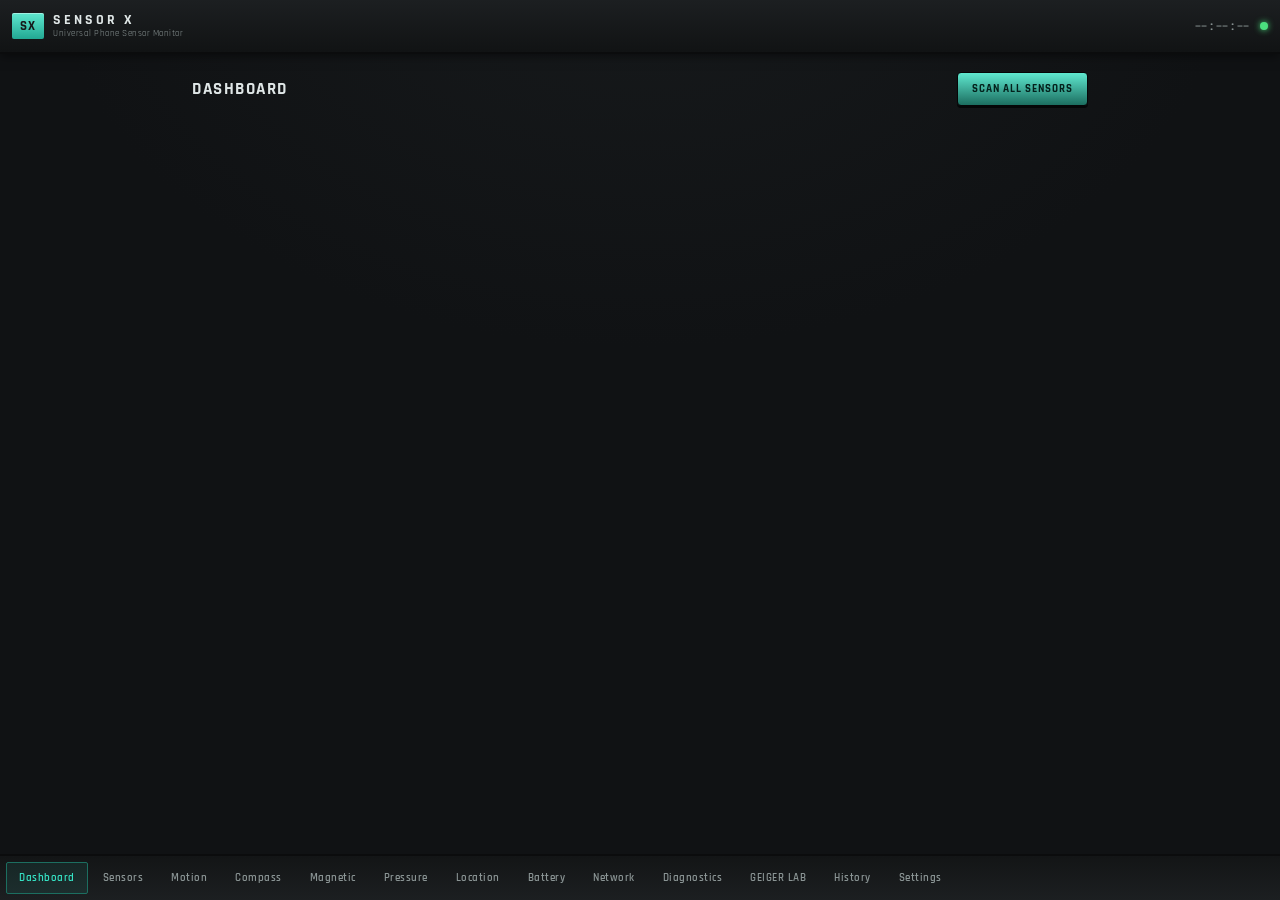
<file: index-4.html>
<!DOCTYPE html>
<html lang="fa" dir="ltr">
<head>
<meta charset="UTF-8" />
<meta name="viewport" content="width=device-width, initial-scale=1, viewport-fit=cover, user-scalable=no" />
<meta name="theme-color" content="#070a0c" />
<title>SENSOR X — Universal Phone Sensor Monitor</title>
<link rel="stylesheet" href="style.css" />
</head>
<body>

<div id="boot" class="boot">
  <div class="boot-mark">SENSOR·X</div>
  <div class="boot-sub">INITIALIZING INSTRUMENT CLUSTER</div>
  <div class="boot-bar"><div class="boot-bar-fill"></div></div>
</div>

<div id="alertBanner" class="alert-banner hidden"></div>

<header class="topbar">
  <div class="brand">
    <span class="brand-mark">SX</span>
    <div class="brand-text">
      <span class="brand-title">SENSOR X</span>
      <span class="brand-sub">Universal Phone Sensor Monitor</span>
    </div>
  </div>
  <div class="topbar-status">
    <span id="clock" class="clock">--:--:--</span>
    <span id="onlineDot" class="dot dot-ok" title="Connection"></span>
  </div>
</header>

<main id="pages">

  <!-- DASHBOARD -->
  <section id="page-dashboard" class="page active">
    <div class="page-head">
      <h1>Dashboard</h1>
      <button id="scanBtn" class="btn btn-primary">SCAN ALL SENSORS</button>
    </div>
    <div id="permBar" class="perm-bar"></div>
    <div id="cardGrid" class="card-grid"></div>
  </section>

  <!-- SENSORS / SCANNER -->
  <section id="page-sensors" class="page">
    <div class="page-head"><h1>Sensors</h1></div>
    <p class="hint">Runtime capability scan of every sensor and hardware API this browser exposes on this device.</p>
    <div id="scanResults" class="scan-list"></div>
  </section>

  <!-- MOTION -->
  <section id="page-motion" class="page">
    <div class="page-head"><h1>Motion Monitor</h1></div>
    <div class="motion-layout">
      <div class="phone3d-wrap">
        <div class="phone3d-scene">
          <div id="phone3d" class="phone3d">
            <div class="phone3d-face phone3d-front"><span class="phone3d-cam"></span></div>
            <div class="phone3d-face phone3d-back"></div>
            <div class="phone3d-face phone3d-top"></div>
            <div class="phone3d-face phone3d-bottom"></div>
            <div class="phone3d-face phone3d-left"></div>
            <div class="phone3d-face phone3d-right"></div>
          </div>
        </div>
        <div class="phone3d-readout">
          <div><span>PITCH</span><b id="motPitch">--</b></div>
          <div><span>ROLL</span><b id="motRoll">--</b></div>
          <div><span>YAW</span><b id="motYaw">--</b></div>
        </div>
      </div>
      <div id="motionCards" class="card-grid"></div>
    </div>
  </section>

  <!-- COMPASS -->
  <section id="page-compass" class="page">
    <div class="page-head"><h1>Compass</h1></div>
    <div class="compass-wrap">
      <div class="compass-dial-outer">
        <div id="compassDial" class="compass-dial">
          <span class="cp-n">N</span><span class="cp-e">E</span><span class="cp-s">S</span><span class="cp-w">W</span>
          <div id="compassNeedle" class="compass-needle"></div>
        </div>
        <div class="compass-heading"><b id="compassDeg">--°</b><span id="compassDir">--</span></div>
      </div>
      <div class="stat-row">
        <div class="stat-box"><span>Magnetic Heading</span><b id="compassMag">--</b></div>
        <div class="stat-box"><span>True Heading</span><b id="compassTrue">--</b></div>
        <div class="stat-box"><span>Calibration</span><b id="compassCal">--</b></div>
        <div class="stat-box"><span>Status</span><b id="compassStatus" class="status-tag">--</b></div>
      </div>
    </div>
  </section>

  <!-- MAGNETIC -->
  <section id="page-magnetic" class="page">
    <div class="page-head"><h1>Magnetic Field Detector</h1></div>
    <div id="magWarning" class="warn-line hidden">⚠ Rapid magnetic field change detected</div>
    <div class="stat-row">
      <div class="stat-box"><span>X (µT)</span><b id="magX">--</b></div>
      <div class="stat-box"><span>Y (µT)</span><b id="magY">--</b></div>
      <div class="stat-box"><span>Z (µT)</span><b id="magZ">--</b></div>
      <div class="stat-box"><span>Total Field (µT)</span><b id="magTotal">--</b></div>
      <div class="stat-box"><span>Peak (µT)</span><b id="magPeak">--</b></div>
      <div class="stat-box"><span>Average (µT)</span><b id="magAvg">--</b></div>
    </div>
    <div class="chart-card">
      <div class="chart-head"><span>Total Magnetic Field</span><span id="magStatusTag" class="status-tag">--</span></div>
      <canvas id="magChart" height="140"></canvas>
    </div>
    <p class="hint">Note: this instrument reports raw magnetic field strength only. It cannot identify specific materials or metal types with certainty.</p>
  </section>

  <!-- PRESSURE / ALTITUDE -->
  <section id="page-pressure" class="page">
    <div class="page-head"><h1>Barometer / Altitude</h1></div>
    <div class="stat-row">
      <div class="stat-box"><span>Pressure (hPa)</span><b id="presHpa">--</b></div>
      <div class="stat-box"><span>Pressure (kPa)</span><b id="presKpa">--</b></div>
      <div class="stat-box"><span>Pressure (mmHg)</span><b id="presMmhg">--</b></div>
      <div class="stat-box"><span>Est. Altitude (m)</span><b id="presAlt">--</b></div>
    </div>
    <div class="chart-card">
      <div class="chart-head"><span>Altitude Trend</span><span id="presStatusTag" class="status-tag">--</span></div>
      <canvas id="presChart" height="140"></canvas>
    </div>
    <p class="hint">Altitude derived from atmospheric pressure is an estimate: it depends on a reference sea-level pressure and current weather, and can drift by tens of meters.</p>
  </section>

  <!-- LOCATION -->
  <section id="page-location" class="page">
    <div class="page-head"><h1>Location Monitor</h1></div>
    <div class="stat-row">
      <div class="stat-box"><span>Latitude</span><b id="locLat">--</b></div>
      <div class="stat-box"><span>Longitude</span><b id="locLon">--</b></div>
      <div class="stat-box"><span>Accuracy (m)</span><b id="locAcc">--</b></div>
      <div class="stat-box"><span>Altitude (m)</span><b id="locAlt">--</b></div>
      <div class="stat-box"><span>Speed (m/s)</span><b id="locSpeed">--</b></div>
      <div class="stat-box"><span>Heading</span><b id="locHead">--</b></div>
      <div class="stat-box"><span>GPS Status</span><b id="locStatus" class="status-tag">--</b></div>
      <div class="stat-box"><span>Timestamp</span><b id="locTs">--</b></div>
    </div>
    <div id="mapWrap" class="map-wrap"><div class="map-placeholder">Grant location permission to display map</div></div>
  </section>

  <!-- BATTERY -->
  <section id="page-battery" class="page">
    <div class="page-head"><h1>Battery Monitor</h1></div>
    <div class="battery-visual">
      <div class="battery-shell"><div id="batteryFill" class="battery-fill"></div></div>
      <b id="batteryPct" class="battery-pct">--%</b>
    </div>
    <div class="stat-row">
      <div class="stat-box"><span>Status</span><b id="batteryChg" class="status-tag">--</b></div>
      <div class="stat-box"><span>Charging Time</span><b id="batteryChgTime">--</b></div>
      <div class="stat-box"><span>Discharging Time</span><b id="batteryDisTime">--</b></div>
    </div>
    <div class="chart-card">
      <div class="chart-head"><span>Battery History</span><span id="batteryStatusTag" class="status-tag">--</span></div>
      <canvas id="batteryChart" height="140"></canvas>
    </div>
  </section>

  <!-- NETWORK -->
  <section id="page-network" class="page">
    <div class="page-head"><h1>Network Monitor</h1></div>
    <div class="stat-row">
      <div class="stat-box"><span>Online</span><b id="netOnline" class="status-tag">--</b></div>
      <div class="stat-box"><span>Connection Type</span><b id="netType">--</b></div>
      <div class="stat-box"><span>Effective Type</span><b id="netEff">--</b></div>
      <div class="stat-box"><span>Downlink (Mbps, est.)</span><b id="netDown">--</b></div>
      <div class="stat-box"><span>RTT (ms, est.)</span><b id="netRtt">--</b></div>
      <div class="stat-box"><span>Save Data</span><b id="netSave">--</b></div>
    </div>
    <div id="netLog" class="log-box"></div>
  </section>

  <!-- DIAGNOSTICS -->
  <section id="page-diagnostics" class="page">
    <div class="page-head"><h1>Device Diagnostics</h1></div>
    <div id="diagGrid" class="stat-row"></div>
  </section>

  <!-- GEIGER LAB -->
  <section id="page-geiger" class="page">
    <div class="page-head"><h1>GEIGER LAB</h1></div>
    <div class="geiger-tabs">
      <button class="geiger-tab active" data-gmode="sim">SIMULATOR</button>
      <button class="geiger-tab" data-gmode="ext">EXTERNAL DETECTOR</button>
    </div>

    <div id="geigerSimPanel" class="geiger-panel">
      <div class="sim-banner">SIMULATION — NOT A REAL RADIATION MEASUREMENT</div>
      <div class="geiger-dial-wrap">
        <canvas id="geigerGauge" width="280" height="280"></canvas>
        <div class="geiger-center">
          <b id="geigerCpm">0</b>
          <span>CPM (simulated)</span>
        </div>
      </div>
      <div class="stat-row">
        <div class="stat-box"><span>CPS</span><b id="geigerCps">0</b></div>
        <div class="stat-box"><span>Pulse Count</span><b id="geigerPulses">0</b></div>
        <div class="stat-box"><span>Est. Level</span><b id="geigerLevel">Normal</b></div>
        <div class="stat-box"><span>Time</span><b id="geigerTime">00:00:00</b></div>
      </div>
      <div class="level-controls">
        <span>Level:</span>
        <button class="lvl-btn" data-lvl="low">Low</button>
        <button class="lvl-btn active" data-lvl="normal">Normal</button>
        <button class="lvl-btn" data-lvl="elevated">Elevated</button>
        <button class="lvl-btn" data-lvl="high">High</button>
        <button class="lvl-btn" data-lvl="extreme">Extreme</button>
      </div>
      <div class="chart-card">
        <div class="chart-head"><span>CPM History (60s)</span></div>
        <canvas id="geigerChart" height="120"></canvas>
      </div>
      <div class="sim-toggle-row">
        <button id="geigerToggle" class="btn btn-primary">START SIMULATOR</button>
        <label class="chk"><input type="checkbox" id="geigerSound" checked /> Click sound</label>
      </div>
    </div>

    <div id="geigerExtPanel" class="geiger-panel hidden">
      <p class="hint">Connect a real external radiation detector over Web Serial (USB) or Web Bluetooth (BLE). Data shown here comes only from the connected hardware — nothing is simulated in this mode.</p>
      <div class="stat-row">
        <div class="stat-box"><span>Detector Status</span><b id="extStatus" class="status-tag">Not Connected</b></div>
        <div class="stat-box"><span>CPM</span><b id="extCpm">--</b></div>
        <div class="stat-box"><span>CPS</span><b id="extCps">--</b></div>
        <div class="stat-box"><span>Total Counts</span><b id="extTotal">--</b></div>
        <div class="stat-box"><span>Dose Rate</span><b id="extDose">No calibration</b></div>
      </div>
      <div class="sim-toggle-row">
        <button id="extSerialBtn" class="btn btn-outline">CONNECT via USB / Web Serial</button>
        <button id="extBleBtn" class="btn btn-outline">CONNECT via Bluetooth (BLE)</button>
      </div>
      <div id="extLog" class="log-box"></div>
    </div>
  </section>

  <!-- HISTORY / RECORDING -->
  <section id="page-history" class="page">
    <div class="page-head"><h1>Sensor Recording</h1></div>
    <div class="sim-toggle-row">
      <button id="recStart" class="btn btn-primary">START RECORDING</button>
      <button id="recPause" class="btn btn-outline" disabled>PAUSE</button>
      <button id="recStop" class="btn btn-outline" disabled>STOP</button>
      <button id="recExportCsv" class="btn btn-outline" disabled>EXPORT CSV</button>
      <button id="recExportJson" class="btn btn-outline" disabled>EXPORT JSON</button>
    </div>
    <div class="stat-row">
      <div class="stat-box"><span>Status</span><b id="recStatus" class="status-tag">Idle</b></div>
      <div class="stat-box"><span>Samples</span><b id="recCount">0</b></div>
      <div class="stat-box"><span>Duration</span><b id="recDuration">00:00</b></div>
    </div>
    <p class="hint">Every recorded sample stores sensor, timestamp, value, unit, source and status.</p>
  </section>

  <!-- SETTINGS / ALERTS -->
  <section id="page-settings" class="page">
    <div class="page-head"><h1>Settings & Alerts</h1></div>
    <div class="settings-list" id="settingsList"></div>
  </section>

</main>

<nav class="navbar" id="navbar">
  <button class="nav-btn active" data-page="dashboard"><span>Dashboard</span></button>
  <button class="nav-btn" data-page="sensors"><span>Sensors</span></button>
  <button class="nav-btn" data-page="motion"><span>Motion</span></button>
  <button class="nav-btn" data-page="compass"><span>Compass</span></button>
  <button class="nav-btn" data-page="magnetic"><span>Magnetic</span></button>
  <button class="nav-btn" data-page="pressure"><span>Pressure</span></button>
  <button class="nav-btn" data-page="location"><span>Location</span></button>
  <button class="nav-btn" data-page="battery"><span>Battery</span></button>
  <button class="nav-btn" data-page="network"><span>Network</span></button>
  <button class="nav-btn" data-page="diagnostics"><span>Diagnostics</span></button>
  <button class="nav-btn nav-btn-geiger" data-page="geiger"><span>GEIGER LAB</span></button>
  <button class="nav-btn" data-page="history"><span>History</span></button>
  <button class="nav-btn" data-page="settings"><span>Settings</span></button>
</nav>

<script src="app.js"></script>
</body>
</html>
</file>
<file: style.css>
@import url('https://fonts.googleapis.com/css2?family=JetBrains+Mono:wght@400;500;700&family=Rajdhani:wght@500;600;700&display=swap');

:root{
  --console-bg:#101214;
  --console-bg-2:#0a0c0d;
  --metal-1:#3a3f43;
  --metal-2:#232629;
  --metal-3:#16181a;
  --bezel-dark:#0b0c0d;
  --face-cream:#eae5d6;
  --face-cream-2:#d6d0bc;
  --face-ink:#1c1a15;
  --needle-red:#c31f1f;
  --lcd-bg:#03100c;
  --lcd-text:#35e2c4;
  --lcd-amber:#ffb454;
  --lamp-green:#4be07f;
  --lamp-amber:#ffb454;
  --lamp-red:#ff4d4d;
  --lamp-off:#2a2e30;
  --screw:#6a6e70;
  --text:#dfe6e6;
  --text-dim:#8a9494;
  --mono:'JetBrains Mono','SFMono-Regular',Consolas,monospace;
  --tech:'Rajdhani',system-ui,sans-serif;
}

*{box-sizing:border-box; -webkit-tap-highlight-color:transparent;}
html,body{height:100%;}
body{
  margin:0;
  background:
    radial-gradient(1000px 700px at 50% -8%, #171a1c 0%, var(--console-bg) 60%),
    repeating-linear-gradient(45deg, rgba(255,255,255,.008) 0px, rgba(255,255,255,.008) 2px, transparent 2px, transparent 5px);
  color:var(--text);
  font-family:var(--tech);
  overflow-x:hidden;
  padding-top:60px;
  padding-bottom:78px;
}
h1,h2,h3{ font-family:var(--tech); }
@media (prefers-reduced-motion: reduce){ *{animation-duration:.001ms !important; transition-duration:.001ms !important;} }

/* ---------- boot ---------- */
.boot{
  position:fixed; inset:0; z-index:999; background:var(--console-bg);
  display:flex; flex-direction:column; align-items:center; justify-content:center; gap:14px;
  animation: bootOut .6s ease 1.5s forwards;
}
.boot-mark{ font-family:var(--tech); font-weight:700; font-size:30px; letter-spacing:8px; color:var(--lcd-text); text-shadow:0 0 20px rgba(53,226,196,.5); }
.boot-sub{ font-family:var(--mono); font-size:10px; letter-spacing:3px; color:var(--text-dim); }
.boot-bar{ width:180px; height:3px; background:#1c1f22; overflow:hidden; border-radius:2px; }
.boot-bar-fill{ height:100%; width:0%; background:var(--lcd-text); animation:bootFill 1.35s ease forwards; box-shadow:0 0 8px var(--lcd-text); }
@keyframes bootFill{ to{width:100%;} }
@keyframes bootOut{ to{opacity:0; visibility:hidden; pointer-events:none;} }

/* ---------- topbar ---------- */
.topbar{
  position:fixed; top:0; left:0; right:0; height:54px; z-index:50; display:flex; align-items:center; justify-content:space-between;
  padding:0 12px; background:linear-gradient(180deg,#1c1f21,#111314); border-bottom:2px solid var(--bezel-dark);
  box-shadow:0 2px 10px rgba(0,0,0,.5);
}
.brand{ display:flex; align-items:center; gap:9px; }
.brand-mark{ font-family:var(--tech); font-weight:700; font-size:13px; color:var(--metal-3); background:linear-gradient(180deg,#5fe8cf,#22a893); padding:5px 8px; border-radius:2px; letter-spacing:1px; box-shadow:0 1px 0 rgba(255,255,255,.4) inset; }
.brand-text{ display:flex; flex-direction:column; line-height:1.1; }
.brand-title{ font-family:var(--tech); font-weight:700; font-size:14px; letter-spacing:3px; }
.brand-sub{ font-size:9px; color:var(--text-dim); letter-spacing:.5px; }
.topbar-status{ display:flex; align-items:center; gap:10px; }
.clock{ font-family:var(--mono); font-size:12px; color:var(--text-dim); }
.dot{ width:8px; height:8px; border-radius:50%; }
.dot-ok{ background:var(--lamp-green); box-shadow:0 0 6px var(--lamp-green); }
.dot-bad{ background:var(--lamp-red); box-shadow:0 0 6px var(--lamp-red); }

.alert-banner{ position:fixed; top:54px; left:0; right:0; z-index:60; background:#2a1410; border-bottom:2px solid #5a2a1f; color:var(--lamp-amber); font-family:var(--mono); font-size:12px; padding:8px 14px; }
.hidden{ display:none !important; }

/* ---------- nav ---------- */
.navbar{
  position:fixed; bottom:0; left:0; right:0; z-index:50; display:flex; overflow-x:auto; gap:2px; padding:6px;
  background:linear-gradient(0deg,#1c1f21,#131516); border-top:2px solid var(--bezel-dark); scrollbar-width:none;
}
.navbar::-webkit-scrollbar{ display:none; }
.nav-btn{ flex:0 0 auto; background:transparent; border:1px solid transparent; color:var(--text-dim); font-family:var(--tech); font-weight:600; font-size:11px; letter-spacing:.5px; padding:8px 12px; border-radius:2px; cursor:pointer; white-space:nowrap; }
.nav-btn.active{ color:var(--lcd-text); border-color:#1c6e60; background:rgba(53,226,196,.08); }
.nav-btn-geiger.active{ color:var(--lamp-amber); border-color:#7a5320; background:rgba(255,180,84,.08); }

/* ---------- pages / panels ---------- */
main{ padding:12px; max-width:920px; margin:0 auto; }
.page{ display:none; animation:fadeIn .25s ease; }
.page.active{ display:block; }
@keyframes fadeIn{ from{opacity:0; transform:translateY(4px);} to{opacity:1; transform:translateY(0);} }
.page-head{ display:flex; align-items:center; justify-content:space-between; margin-bottom:10px; gap:10px; }
.page-head h1{ font-size:17px; letter-spacing:1.5px; margin:0; font-weight:700; text-transform:uppercase; }
.hint{ font-size:11.5px; color:var(--text-dim); line-height:1.6; margin:8px 2px 14px; font-family:var(--mono); }

/* console panel: the brushed-metal housing every instrument group sits in */
.panel{
  background:
    linear-gradient(155deg, var(--metal-1) 0%, var(--metal-2) 55%, var(--metal-3) 100%);
  border:1px solid #060708; border-radius:6px; padding:14px 12px; margin-bottom:14px; position:relative;
  box-shadow: 0 6px 16px rgba(0,0,0,.5), inset 0 1px 0 rgba(255,255,255,.06), inset 0 -2px 6px rgba(0,0,0,.5);
}
.panel-title{ font-family:var(--tech); font-weight:700; font-size:11px; letter-spacing:2px; color:#b9c3c3; text-transform:uppercase; margin-bottom:10px; display:flex; align-items:center; gap:6px; }
.panel-title small{ font-family:var(--mono); font-weight:400; font-size:9px; color:var(--text-dim); letter-spacing:.5px; }
.screw{ position:absolute; width:7px; height:7px; border-radius:50%; background:radial-gradient(circle at 35% 30%, #9a9e9f, var(--screw) 55%, #222 100%); box-shadow:0 1px 1px rgba(0,0,0,.6); }
.screw::after{ content:''; position:absolute; top:50%; left:50%; width:5px; height:1px; background:#3a3d3e; transform:translate(-50%,-50%) rotate(30deg); }
.screw.tl{ top:6px; left:6px; } .screw.tr{ top:6px; right:6px; } .screw.bl{ bottom:6px; left:6px; } .screw.br{ bottom:6px; right:6px; }

/* ---------- lamp panel (system status) ---------- */
.status-hero{ display:flex; align-items:center; justify-content:space-between; gap:10px; margin-bottom:12px; }
.status-hero-left{ display:flex; flex-direction:column; }
.status-word{ font-family:var(--tech); font-weight:700; font-size:11px; letter-spacing:3px; color:var(--text-dim); }
.status-value{ font-family:var(--tech); font-weight:700; font-size:26px; letter-spacing:2px; color:var(--lamp-green); text-shadow:0 0 10px rgba(75,224,127,.5); }
.status-stats{ display:grid; grid-template-columns:repeat(2,1fr); gap:6px 16px; margin-bottom:12px; }
.status-stats div{ display:flex; justify-content:space-between; font-family:var(--mono); font-size:11px; color:var(--text-dim); border-bottom:1px dashed #2c2f31; padding-bottom:4px; }
.status-stats b{ color:var(--text); }
.lamp-row{ display:grid; grid-template-columns:repeat(3,1fr); gap:8px; }
.lamp{ display:flex; flex-direction:column; align-items:center; gap:5px; background:var(--metal-3); border-radius:4px; padding:8px 4px; border:1px solid #050607; }
.lamp-bulb{ width:16px; height:16px; border-radius:50%; background:var(--lamp-off); box-shadow:inset 0 1px 3px rgba(0,0,0,.7); }
.lamp-bulb.on-green{ background:radial-gradient(circle at 35% 30%, #9fffc0, var(--lamp-green) 60%); box-shadow:0 0 10px var(--lamp-green), inset 0 1px 2px rgba(255,255,255,.4); }
.lamp-bulb.on-amber{ background:radial-gradient(circle at 35% 30%, #ffe0af, var(--lamp-amber) 60%); box-shadow:0 0 10px var(--lamp-amber), inset 0 1px 2px rgba(255,255,255,.4); }
.lamp-bulb.on-red{ background:radial-gradient(circle at 35% 30%, #ffb3b3, var(--lamp-red) 60%); box-shadow:0 0 10px var(--lamp-red), inset 0 1px 2px rgba(255,255,255,.4); animation:lampFlash 1s steps(2) infinite; }
@keyframes lampFlash{ 50%{ opacity:.35; } }
.lamp span{ font-family:var(--mono); font-size:8.5px; color:var(--text-dim); letter-spacing:.5px; }

/* ---------- scan button (mechanical) ---------- */
.scan-btn{
  width:100%; padding:14px; border-radius:6px; font-family:var(--tech); font-weight:700; font-size:13px; letter-spacing:2px;
  background:linear-gradient(180deg,#3a3f43,#1c1f21); color:#dfe6e6; border:1px solid #060708;
  box-shadow:0 3px 0 #050607, inset 0 1px 0 rgba(255,255,255,.15); cursor:pointer;
}
.scan-btn:active{ transform:translateY(2px); box-shadow:0 1px 0 #050607, inset 0 1px 0 rgba(255,255,255,.1); }
.scan-btn.scanning{ color:var(--lcd-text); }

/* ---------- instrument grid ---------- */
.instrument-grid{ display:grid; grid-template-columns:repeat(auto-fill,minmax(130px,1fr)); gap:10px; }
.instrument-grid.large{ grid-template-columns:repeat(auto-fill,minmax(180px,1fr)); }
.instrument{ display:flex; flex-direction:column; align-items:center; gap:6px; }
.instrument-label{ font-family:var(--tech); font-weight:600; font-size:10.5px; letter-spacing:1.5px; color:#b9c3c3; text-transform:uppercase; }

/* gauge bezel */
.gauge-bezel{
  position:relative; border-radius:50%; aspect-ratio:1/1; width:100%;
  background: conic-gradient(from 0deg, #3d4245, #16181a 10%, #4a4f52 20%, #16181a 30%, #3d4245 40%, #16181a 50%, #4a4f52 60%, #16181a 70%, #3d4245 80%, #16181a 90%, #3d4245 100%);
  padding:6%;
  box-shadow:0 4px 10px rgba(0,0,0,.55), inset 0 0 0 2px #050607;
}
.gauge-face-wrap{ position:relative; width:100%; height:100%; border-radius:50%; overflow:hidden; background:radial-gradient(circle at 50% 42%, var(--face-cream), var(--face-cream-2) 85%); box-shadow: inset 0 2px 6px rgba(0,0,0,.35), inset 0 -2px 4px rgba(255,255,255,.4); }
.gauge-face-wrap canvas{ display:block; width:100%; height:100%; }
.gauge-glass{
  position:absolute; inset:0; border-radius:50%; pointer-events:none;
  background: radial-gradient(circle at 32% 22%, rgba(255,255,255,.55) 0%, rgba(255,255,255,.12) 18%, transparent 42%);
}
.gauge-digital{
  position:absolute; left:50%; bottom:16%; transform:translateX(-50%); background:var(--lcd-bg); color:var(--lcd-text);
  font-family:var(--mono); font-size:11px; font-weight:700; padding:2px 6px; border-radius:2px; letter-spacing:.5px;
  box-shadow:inset 0 0 4px rgba(0,0,0,.8), 0 0 6px rgba(53,226,196,.25); white-space:nowrap;
}
.instrument-source{ font-family:var(--mono); font-size:8px; color:var(--text-dim); letter-spacing:.5px; text-align:center; }
.instrument-source.src-hw{ color:var(--lamp-green); }
.instrument-source.src-sim{ color:#c98bff; }
.instrument-source.src-na{ color:#5a6666; }

/* mini gauge for dashboard overview */
.instrument.mini .instrument-label{ font-size:9px; }
.instrument.mini .gauge-digital{ font-size:9px; padding:1px 4px; }

/* ---------- LCD counter boxes (GPS etc) ---------- */
.counter-grid{ display:grid; grid-template-columns:repeat(auto-fill,minmax(140px,1fr)); gap:8px; }
.counter{ background:var(--lcd-bg); border:2px solid var(--metal-3); border-radius:4px; padding:8px 10px; box-shadow:inset 0 0 6px rgba(0,0,0,.8); }
.counter span{ display:block; font-family:var(--tech); font-size:9px; letter-spacing:1px; color:#3f7a6c; text-transform:uppercase; margin-bottom:3px; }
.counter b{ font-family:var(--mono); font-size:15px; color:var(--lcd-text); text-shadow:0 0 4px rgba(53,226,196,.4); font-variant-numeric:tabular-nums; }
.counter.amber b{ color:var(--lcd-amber); text-shadow:0 0 4px rgba(255,180,84,.4); }

/* ---------- liquid battery tank ---------- */
.tank-wrap{ display:flex; align-items:center; gap:14px; justify-content:center; }
.tank-scale{ display:flex; flex-direction:column-reverse; justify-content:space-between; height:220px; font-family:var(--mono); font-size:9px; color:var(--text-dim); }
.tank-glass{ position:relative; width:88px; height:220px; border-radius:10px; background:linear-gradient(100deg, rgba(255,255,255,.06), rgba(255,255,255,.01) 40%, rgba(255,255,255,.08)); border:2px solid #4a4f52; box-shadow:inset 0 0 14px rgba(0,0,0,.6), 0 2px 8px rgba(0,0,0,.4); overflow:hidden; }
.tank-glass canvas{ position:absolute; inset:0; width:100%; height:100%; }
.tank-label{ text-align:center; margin-top:8px; }
.tank-label b{ display:block; font-family:var(--mono); font-size:22px; color:var(--lcd-text); text-shadow:0 0 8px rgba(53,226,196,.4); }
.tank-label span{ font-family:var(--tech); font-weight:600; font-size:10px; letter-spacing:2px; color:var(--text-dim); }
.flow-indicator{ font-family:var(--mono); font-size:10px; text-align:center; margin-top:4px; letter-spacing:1px; }
.flow-up{ color:var(--lamp-green); } .flow-down{ color:var(--lamp-amber); }

/* ---------- vertical signal meter ---------- */
.signal-wrap{ display:flex; align-items:flex-end; gap:5px; height:110px; justify-content:center; padding:10px; }
.signal-bar{ width:16px; border-radius:2px 2px 0 0; background:var(--metal-3); border:1px solid #050607; transition:background .3s; }
.signal-bar.on{ background:linear-gradient(180deg,#5fe8cf,#1c6e60); box-shadow:0 0 6px rgba(53,226,196,.4); }

/* ---------- toggle switches (geiger level) ---------- */
.switch-row{ display:flex; gap:8px; flex-wrap:wrap; justify-content:center; margin:10px 0; }
.toggle-sw{ display:flex; flex-direction:column; align-items:center; gap:5px; cursor:pointer; background:none; border:none; }
.toggle-sw-track{ width:26px; height:44px; background:var(--metal-3); border-radius:14px; border:1px solid #050607; position:relative; box-shadow:inset 0 2px 4px rgba(0,0,0,.6); }
.toggle-sw-knob{ position:absolute; left:3px; top:3px; width:20px; height:20px; border-radius:50%; background:linear-gradient(180deg,#8b9194,#3a3f43); box-shadow:0 1px 2px rgba(0,0,0,.5); transition:transform .2s; }
.toggle-sw.active .toggle-sw-knob{ transform:translateY(18px); background:linear-gradient(180deg,#7bf0d4,#1c6e60); }
.toggle-sw span{ font-family:var(--mono); font-size:8.5px; color:var(--text-dim); letter-spacing:.5px; }
.toggle-sw.active span{ color:var(--lcd-text); }

/* ---------- rotary knob ---------- */
.knob-wrap{ display:flex; flex-direction:column; align-items:center; gap:6px; }
.knob{ width:52px; height:52px; border-radius:50%; background:conic-gradient(from 0deg,#4a4f52,#1c1f21 15%,#4a4f52 30%,#1c1f21 45%,#4a4f52 60%,#1c1f21 75%,#4a4f52 90%,#1c1f21 100%); position:relative; box-shadow:0 3px 6px rgba(0,0,0,.5), inset 0 0 0 2px #050607; cursor:pointer; }
.knob::after{ content:''; position:absolute; top:4px; left:50%; width:3px; height:16px; background:var(--lcd-text); border-radius:2px; transform-origin:50% 22px; transform:translateX(-50%) rotate(var(--ang,0deg)); box-shadow:0 0 4px rgba(53,226,196,.6); }
.knob-label{ font-family:var(--mono); font-size:9px; color:var(--text-dim); letter-spacing:.5px; }
.knob-value{ font-family:var(--mono); font-size:10px; color:var(--lcd-text); }

/* ---------- charts ---------- */
.chart-card{ background:var(--metal-3); border:1px solid #050607; border-radius:4px; padding:10px; margin-bottom:14px; box-shadow:inset 0 0 8px rgba(0,0,0,.5); }
.chart-head{ display:flex; justify-content:space-between; align-items:center; margin-bottom:6px; font-family:var(--mono); font-size:10px; color:var(--text-dim); }
.chart-card canvas{ width:100%; display:block; }

/* ---------- status/source tags ---------- */
.status-tag{ font-family:var(--mono); font-size:9px; padding:2px 5px 2px 13px; border-radius:2px; letter-spacing:.5px; border:1px solid #333; position:relative; background:#0d0f10; }
.status-tag::before{ content:''; position:absolute; left:5px; top:50%; transform:translateY(-50%); width:5px; height:5px; border-radius:50%; background:currentColor; }
.status-available{ color:var(--lamp-green); border-color:#1f4a30; }
.status-available.status-tag::before{ animation:ledPulse 1.6s ease-in-out infinite; }
@keyframes ledPulse{ 0%,100%{opacity:1; box-shadow:0 0 4px currentColor;} 50%{opacity:.3; box-shadow:none;} }
.status-unavailable{ color:var(--text-dim); border-color:#333; }
.status-unsupported{ color:#5a6666; border-color:#333; }
.status-permission{ color:var(--lamp-amber); border-color:#5a3f1c; }
.status-simulated{ color:#c98bff; border-color:#4a2f6e; }

/* ---------- scan list ---------- */
.scan-list{ display:flex; flex-direction:column; gap:6px; }
.scan-row{ display:flex; align-items:center; justify-content:space-between; background:var(--metal-3); border:1px solid #050607; border-radius:4px; padding:9px 11px; }
.scan-row-name{ font-size:12px; font-family:var(--tech); font-weight:600; }
.scan-row-tag{ font-family:var(--mono); font-size:10.5px; padding-left:14px; position:relative; }
.scan-row-tag::before{ content:''; position:absolute; left:0; top:50%; transform:translateY(-50%); width:6px; height:6px; border-radius:50%; background:currentColor; }
.scan-ok{ color:var(--lamp-green); } .scan-perm{ color:var(--lamp-amber); } .scan-unsup{ color:#5a6666; } .scan-off{ color:var(--text-dim); } .scan-sim{ color:#c98bff; }

/* ---------- motion 3d platform ---------- */
.phone3d-scene{ width:100%; height:200px; display:flex; align-items:center; justify-content:center; perspective:700px; }
.phone3d{ width:80px; height:160px; position:relative; transform-style:preserve-3d; transform:rotateX(0) rotateY(0); transition:transform .08s linear; }
.phone3d-face{ position:absolute; border:1px solid #1c6e60; background:rgba(53,226,196,.06); }
.phone3d-front,.phone3d-back{ width:80px; height:160px; }
.phone3d-front{ transform:translateZ(6px); background:rgba(53,226,196,.12); }
.phone3d-back{ transform:translateZ(-6px) rotateY(180deg); }
.phone3d-top,.phone3d-bottom{ width:80px; height:12px; left:0; }
.phone3d-top{ transform:rotateX(90deg) translateZ(6px); }
.phone3d-bottom{ transform:rotateX(-90deg) translateZ(154px); }
.phone3d-left,.phone3d-right{ width:12px; height:160px; top:0; }
.phone3d-left{ transform:rotateY(-90deg) translateZ(6px); }
.phone3d-right{ transform:rotateY(90deg) translateZ(74px); }

/* ---------- radar (gps) ---------- */
.radar-wrap{ display:flex; justify-content:center; margin:10px 0; }
.radar{ width:180px; height:180px; border-radius:50%; position:relative; background:radial-gradient(circle, #051a14 0%, #03100c 80%); border:2px solid #1c6e60; overflow:hidden; box-shadow:0 0 16px rgba(53,226,196,.15) inset; }
.radar-ring{ position:absolute; border:1px solid rgba(53,226,196,.25); border-radius:50%; }
.radar-sweep{ position:absolute; left:50%; top:50%; width:50%; height:2px; background:linear-gradient(90deg, rgba(53,226,196,.9), transparent); transform-origin:0 50%; animation:radarSpin 3s linear infinite; }
@keyframes radarSpin{ to{ transform:rotate(360deg); } }
.radar-blip{ position:absolute; left:50%; top:50%; width:8px; height:8px; border-radius:50%; background:var(--lcd-text); box-shadow:0 0 8px var(--lcd-text); transform:translate(-50%,-50%); }

/* ---------- record button ---------- */
.rec-btn{ width:66px; height:66px; border-radius:50%; background:radial-gradient(circle at 35% 30%,#5a5f62,#1c1f21); border:2px solid #050607; box-shadow:0 3px 8px rgba(0,0,0,.5); display:flex; align-items:center; justify-content:center; cursor:pointer; }
.rec-btn::after{ content:''; width:24px; height:24px; border-radius:50%; background:var(--lamp-red); box-shadow:0 0 10px var(--lamp-red); }
.rec-btn.active::after{ animation:lampFlash 1s steps(2) infinite; }
.rec-controls{ display:flex; align-items:center; gap:16px; justify-content:center; margin-bottom:14px; }
.btn{ font-family:var(--tech); font-weight:600; font-size:11px; letter-spacing:1px; padding:9px 14px; border-radius:4px; cursor:pointer; border:1px solid #050607; background:linear-gradient(180deg,#3a3f43,#1c1f21); color:var(--text); box-shadow:0 2px 0 #050607; }
.btn:disabled{ opacity:.35; }
.btn-primary{ background:linear-gradient(180deg,#5fe8cf,#1c6e60); color:#04211c; font-weight:700; }
.chk{ font-family:var(--mono); font-size:11px; color:var(--text-dim); display:flex; align-items:center; gap:6px; }

/* ---------- map ---------- */
.map-wrap{ height:230px; border-radius:4px; overflow:hidden; border:2px solid var(--metal-3); }
.map-wrap iframe{ width:100%; height:100%; border:0; filter:invert(92%) hue-rotate(180deg) brightness(.95) contrast(.9); }
.map-placeholder{ height:100%; display:flex; align-items:center; justify-content:center; color:var(--text-dim); font-size:12px; text-align:center; padding:20px; font-family:var(--mono); }

/* ---------- settings ---------- */
.settings-list{ display:flex; flex-direction:column; gap:10px; }
.setting-row{ background:var(--metal-3); border:1px solid #050607; border-radius:4px; padding:10px 12px; display:flex; align-items:center; justify-content:space-between; gap:10px; }
.setting-row span{ font-size:12px; font-family:var(--tech); font-weight:600; }
.setting-row small{ display:block; font-size:9.5px; color:var(--text-dim); margin-top:2px; font-family:var(--mono); }
.setting-row input[type=number]{ width:78px; background:var(--lcd-bg); border:1px solid var(--metal-1); color:var(--lcd-text); font-family:var(--mono); padding:6px; border-radius:2px; }
.calib-row{ display:flex; gap:8px; flex-wrap:wrap; margin-top:10px; }

/* ---------- warning ---------- */
.warn-line{ font-family:var(--mono); font-size:11.5px; color:var(--lamp-red); background:rgba(255,77,77,.06); border:1px solid #5a1f1f; padding:8px 10px; border-radius:3px; margin-bottom:12px; }

/* ---------- geiger banner ---------- */
.sim-banner{ font-family:var(--mono); font-size:11px; text-align:center; color:var(--lamp-red); border:1px solid #5a1f1f; background:rgba(255,77,77,.06); padding:8px; border-radius:3px; margin-bottom:14px; letter-spacing:1px; }
.geiger-tabs{ display:flex; gap:6px; margin-bottom:14px; }
.geiger-tab{ flex:1; font-family:var(--tech); font-weight:600; font-size:11px; padding:10px; background:var(--metal-3); color:var(--text-dim); border:1px solid #050607; cursor:pointer; letter-spacing:1px; border-radius:3px; }
.geiger-tab.active{ color:var(--lamp-amber); border-color:#7a5320; background:rgba(255,180,84,.08); }
.log-box{ background:var(--lcd-bg); border:2px solid var(--metal-3); border-radius:4px; padding:8px 10px; font-family:var(--mono); font-size:10px; color:var(--lcd-text); height:120px; overflow-y:auto; margin-top:10px; }
.log-box div{ padding:2px 0; border-bottom:1px dashed #16302b; }
</file>
